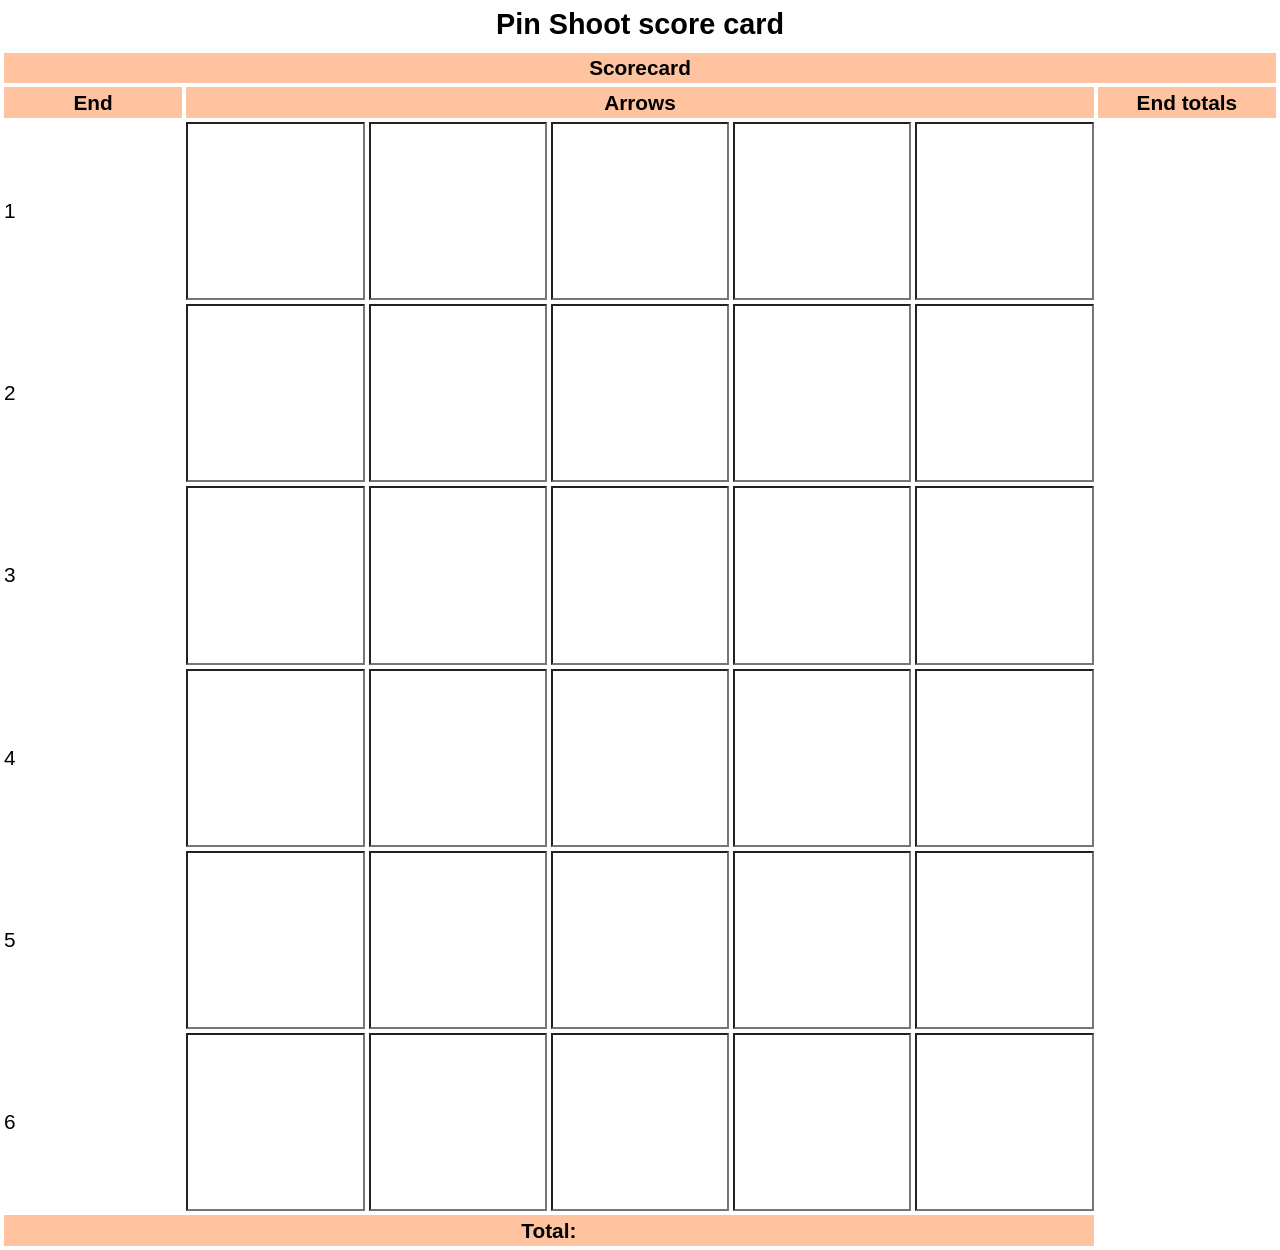
<file: pages/scorecard_desktop.html>
<!DOCTYPE html>
<html lang="en">
    <head>
        <meta charset="UTF-8">
        <meta name="viewport" content="width=device-width, initial-scale=1.0">
        <!-- <script defer type="module" src="/assets/js/"></script>  -->
        <link rel="stylesheet" href="/assets/style.css">

        <title>Pins</title>
    </head>
    <body>
        <h1>Pin Shoot score card</h1>
        <table>
            <tr>
                <th colspan="7">Scorecard</th>
            </tr>
            <tr>
                <th>End</th>
                <th colspan="5">Arrows</th>
                <th>End totals</th>
            </tr>
            <tr>
                <td>1</td>
                <td><input type="number"></input></td>
                <td><input type="number"></td>
                <td><input type="number"></td>
                <td><input type="number"></td>
                <td><input type="number"></td>
                <td></td>
            </tr>
            <tr>
                <td>2</td>
                <td><input type="number"></input></td>
                <td><input type="number"></td>
                <td><input type="number"></td>
                <td><input type="number"></td>
                <td><input type="number"></td>
                <td></td>
            </tr>
            <tr>
                <td>3</td>
                <td><input type="number"></input></td>
                <td><input type="number"></td>
                <td><input type="number"></td>
                <td><input type="number"></td>
                <td><input type="number"></td>
                <td></td>
            </tr>
            <tr>
                <td>4</td>
                <td><input type="number"></input></td>
                <td><input type="number"></td>
                <td><input type="number"></td>
                <td><input type="number"></td>
                <td><input type="number"></td>
                <td></td>
            </tr>
            <tr>
                <td>5</td>
                <td><input type="number"></input></td>
                <td><input type="number"></td>
                <td><input type="number"></td>
                <td><input type="number"></td>
                <td><input type="number"></td>
                <td></td>
            </tr>
            <tr>
                <td>6</td>
                <td><input type="number"></input></td>
                <td><input type="number"></td>
                <td><input type="number"></td>
                <td><input type="number"></td>
                <td><input type="number"></td>
                <td></td>
            </tr>
            <tr>
                <th colspan="6" justify-content="left">Total: </th>
                <td></td>
            </tr>
        </table>
        
        <!-- <button id="calculate-button">Calculate Score</button> -->
        
    </body>
</html>
</file>
<file: assets/style.css>
body{
    font-family: 'Gill Sans', 'Gill Sans MT', Calibri, 'Trebuchet MS', sans-serif;
    margin: 0px;
}

main{
    display: flex;
    flex-direction: column;
    align-items: center;
    justify-content: center;
}
h1{
    margin: 0.5rem;
    text-align: center;
    font-size: 1.8rem;
}

button{
    border: none;
    background-color: orangered;
    color: white;
    font-size: 1.8rem;
    font-family: 'Gill Sans', 'Gill Sans MT', Calibri, 'Trebuchet MS', sans-serif;
    font-weight: 500;
    border-radius: 10px;
    padding: 0.4rem;
    margin-top: 1rem;

}

/*scorecard table styling -------------------------------------------------------------------*/
table{
    width: 100%;
    table-layout: fixed;
    font-size: 1.3rem;  
    margin: 0px;
}

table, tbody, td, th {
    border: 1px;
    border-color: white;
    border-style: solid;
}

th{
 padding: 0.2rem;
 margin: 0px;
 background-color: rgb(255, 196, 159);
}

td {
  width: 100%;
  min-width: 0; 
  margin: 0px;
  padding: 0px; 
}

input[type="number"] {
  width: 100%;
  min-width: 0;   /*overrides the browser default min-width */
  box-sizing: border-box;   
  text-align: center;
  font-size: 1.5rem;  
  aspect-ratio: 1 / 1; /*square shape*/
  /* Remove spinner arrows — Chrome/Safari/Edge*/
  -webkit-appearance: none;
  -moz-appearance: textfield;  /* Firefox */
}

/* Remove spinner arrows — Chrome/Safari/Edge*/
input[type="number"]::-webkit-inner-spin-button,
input[type="number"]::-webkit-outer-spin-button {
  -webkit-appearance: none;
  margin: 0;
}

.end-label{
   width: 1.4rem;
}

#end-header{
    font-size: 0.8rem;
}

#running-total{
    font-size: 2rem;
}
</file>
